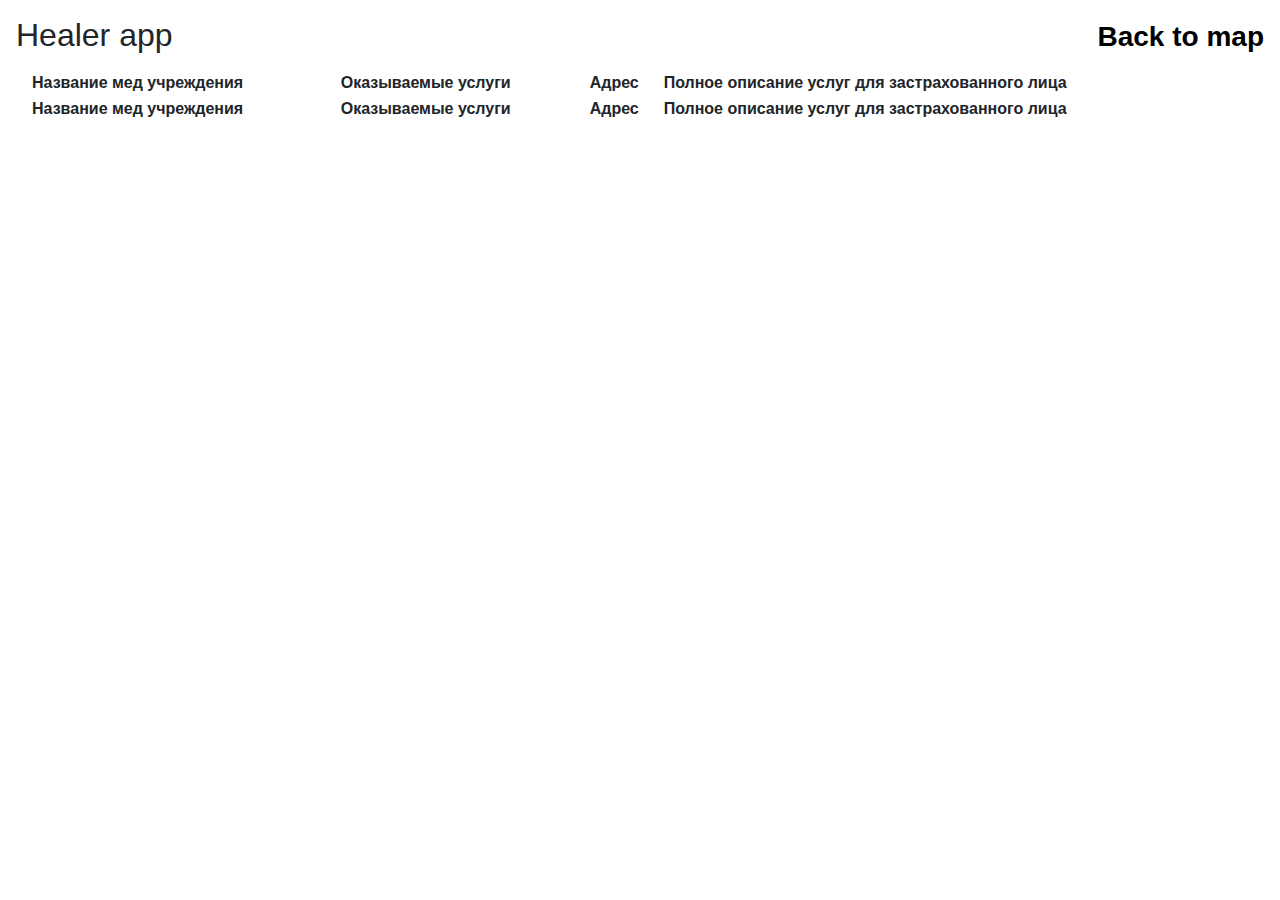
<file: src/main/webapp/clinics.html>
<!DOCTYPE html>
<html lang="en">
<head>
    <meta charset="UTF-8">
    <meta name="viewport" content="width=device-width, initial-scale=1, shrink-to-fit=no">

    <link rel="stylesheet" href="https://stackpath.bootstrapcdn.com/bootstrap/4.3.1/css/bootstrap.min.css" integrity="sha384-ggOyR0iXCbMQv3Xipma34MD+dH/1fQ784/j6cY/iJTQUOhcWr7x9JvoRxT2MZw1T" crossorigin="anonymous">
    <link rel="stylesheet" type="text/css" href="https://cdn.datatables.net/1.10.19/css/jquery.dataTables.css">

    <script src="https://ajax.googleapis.com/ajax/libs/jquery/3.4.1/jquery.min.js"></script>
    <script type="text/javascript" charset="utf8" src="https://cdn.datatables.net/1.10.19/js/jquery.dataTables.js"></script>
    <script src="https://api-maps.yandex.ru/2.1/?apikey=1fff9c9f-b53c-4c7d-9a56-3f80c58f56bc&lang=ru_RU" type="text/javascript"></script>
    <script src="static/clinic.js"></script>

    <style>
    .nav-masthead .nav-link {
    padding: .25rem 0;
    font-weight: 700;
    color: rgb(0, 0, 0);
    background-color: transparent;
    border-bottom: .25rem solid transparent;
    }

    @media (min-width: 48em) {
        .masthead-brand {
            float: left;
        }

        .nav-masthead {
            float: right;
        }
    }
    </style>

    <title>Список клиник</title>
</head>

<body>

<div class="cover-container-table d-flex w-100 h-100 p-3 mx-auto flex-column">
    <header class="masthead mb-auto">
        <div class="inner">
            <h2 class="masthead-brand">Healer app</h2>
            <nav class="nav nav-masthead justify-content-center">
                <h3 class="masthead-brand"><a class="nav-link" href="/">Back to map</a></h3>
            </nav>
        </div>
    </header>

    <main role="main" class="inner cover">
        <div class="col-md-auto">
            <table id="clinics-table" class="display" style="width:100%">
                <thead>
                <tr>
                    <th>Название мед учреждения</th>
                    <th>Оказываемые услуги</th>
                    <th>Адрес</th>
                    <th>Полное описание услуг для застрахованного лица</th>
                </tr>
                </thead>
                <tfoot>
                <tr>
                    <th>Название мед учреждения</th>
                    <th>Оказываемые услуги</th>
                    <th>Адрес</th>
                    <th>Полное описание услуг для застрахованного лица</th>
                </tr>
                </tfoot>
            </table>
        </div>
    </main>

    <footer class="mastfoot mt-auto">
    </footer>
</div>


</body>

</html>
</file>
